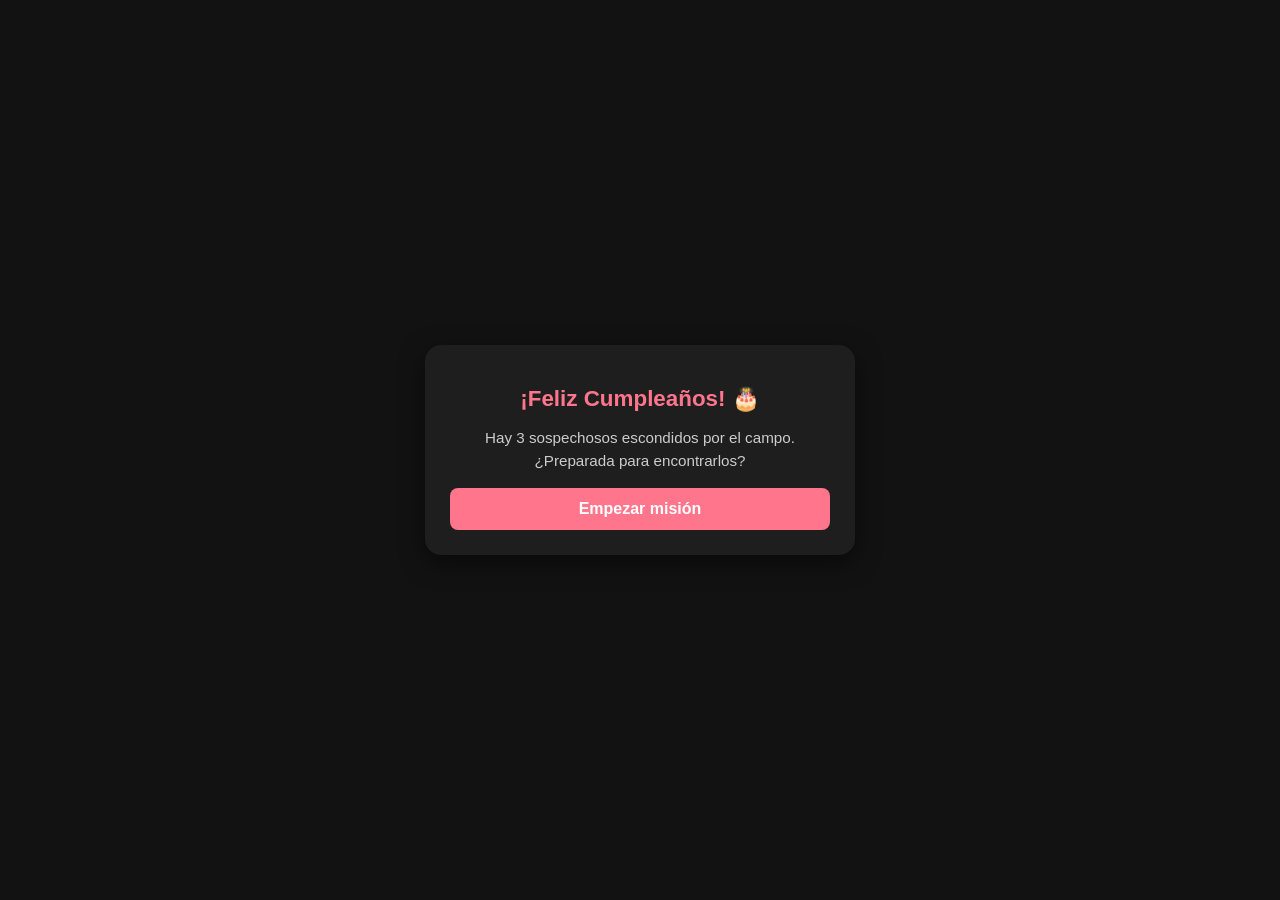
<file: misioncum.html>
<!DOCTYPE html>
<html lang="es">
<head>
  <meta charset="UTF-8">
  <meta name="viewport" content="width=device-width, initial-scale=1.0">
  <title>Misión Cumpleaños 🎉</title>
  <style>
    body { font-family: -apple-system, BlinkMacSystemFont, "Segoe UI", Roboto, sans-serif; background: #121212; color: #fff; display: flex; justify-content: center; align-items: center; min-height: 100vh; margin: 0; padding: 20px; box-sizing: border-box; }
    .card { background: #1e1e1e; padding: 25px; border-radius: 16px; width: 100%; max-width: 380px; box-shadow: 0 8px 24px rgba(0,0,0,0.5); text-align: center; }
    h1 { font-size: 1.4rem; margin-bottom: 10px; color: #ff758c; }
    p { font-size: 0.95rem; line-height: 1.5; color: #ccc; }
    input { width: 100%; padding: 12px; margin: 15px 0; border-radius: 8px; border: 1px solid #333; background: #2a2a2a; color: #fff; font-size: 1rem; box-sizing: border-box; text-align: center; text-transform: uppercase; }
    button { width: 100%; padding: 12px; background: #ff758c; border: none; border-radius: 8px; color: #fff; font-weight: bold; font-size: 1rem; cursor: pointer; }
    .hidden { display: none; }
    .error { color: #ff5252; font-size: 0.85rem; margin-top: 5px; }
  </style>
</head>
<body>

<div class="card" id="box">
  <!-- Paso 0: Inicio -->
  <div id="step-0">
    <h1>¡Feliz Cumpleaños! 🎂</h1>
    <p>Hay 3 sospechosos escondidos por el campo. ¿Preparada para encontrarlos?</p>
    <button onclick="nextStep(1)">Empezar misión</button>
  </div>

  <!-- Paso 1 -->
  <div id="step-1" class="hidden">
    <h1>Sospechoso #1 🔍</h1>
    <p><b>Pista:</b> Busca donde el agua descansa fresca cerca de los árboles.</p>
    <input type="text" id="pass-1" placeholder="Introduce la palabra clave">
    <button onclick="checkPass(1, 'CLAVE1')">Desbloquear</button>
    <div id="err-1" class="error"></div>
  </div>

  <!-- Paso 2 -->
  <div id="step-2" class="hidden">
    <h1>Sospechoso #2 🧸</h1>
    <p><b>Pista:</b> El segundo está vigilando desde un rincón con sombra donde suele sentarse la gente.</p>
    <input type="text" id="pass-2" placeholder="Introduce la palabra clave">
    <button onclick="checkPass(2, 'CLAVE2')">Desbloquear</button>
    <div id="err-2" class="error"></div>
  </div>

  <!-- Paso 3 -->
  <div id="step-3" class="hidden">
    <h1>El Botín Final 🎁</h1>
    <p><b>Pista final:</b> El último no vino solo. Ve a mirar dentro de mi mochila / guantera del coche.</p>
    <input type="text" id="pass-3" placeholder="Introduce la palabra clave">
    <button onclick="checkPass(3, 'CLAVE3')">Ver sorpresa</button>
    <div id="err-3" class="error"></div>
  </div>

  <!-- Final -->
  <div id="step-4" class="hidden">
    <h1>¡Misión Cumplida! ❤️</h1>
    <p>Abre el sobre que acompaña al último muñeco.</p>
    <p style="font-size:0.85rem; color:#aaa; margin-top:15px;">(Tienes los vales y un audio que puedes escuchar cuando te apetezca)</p>
  </div>
</div>

<script>
  function nextStep(step) {
    document.querySelectorAll('#box > div').forEach(el => el.classList.add('hidden'));
    document.getElementById('step-' + step).classList.remove('hidden');
  }

  function checkPass(step, correct) {
    const val = document.getElementById('pass-' + step).value.trim().toUpperCase();
    if (val === correct) {
      nextStep(step + 1);
    } else {
      document.getElementById('err-' + step).innerText = "Clave incorrecta, mira bien el papelito.";
    }
  }
</script>
</body>
</html>
</file>
